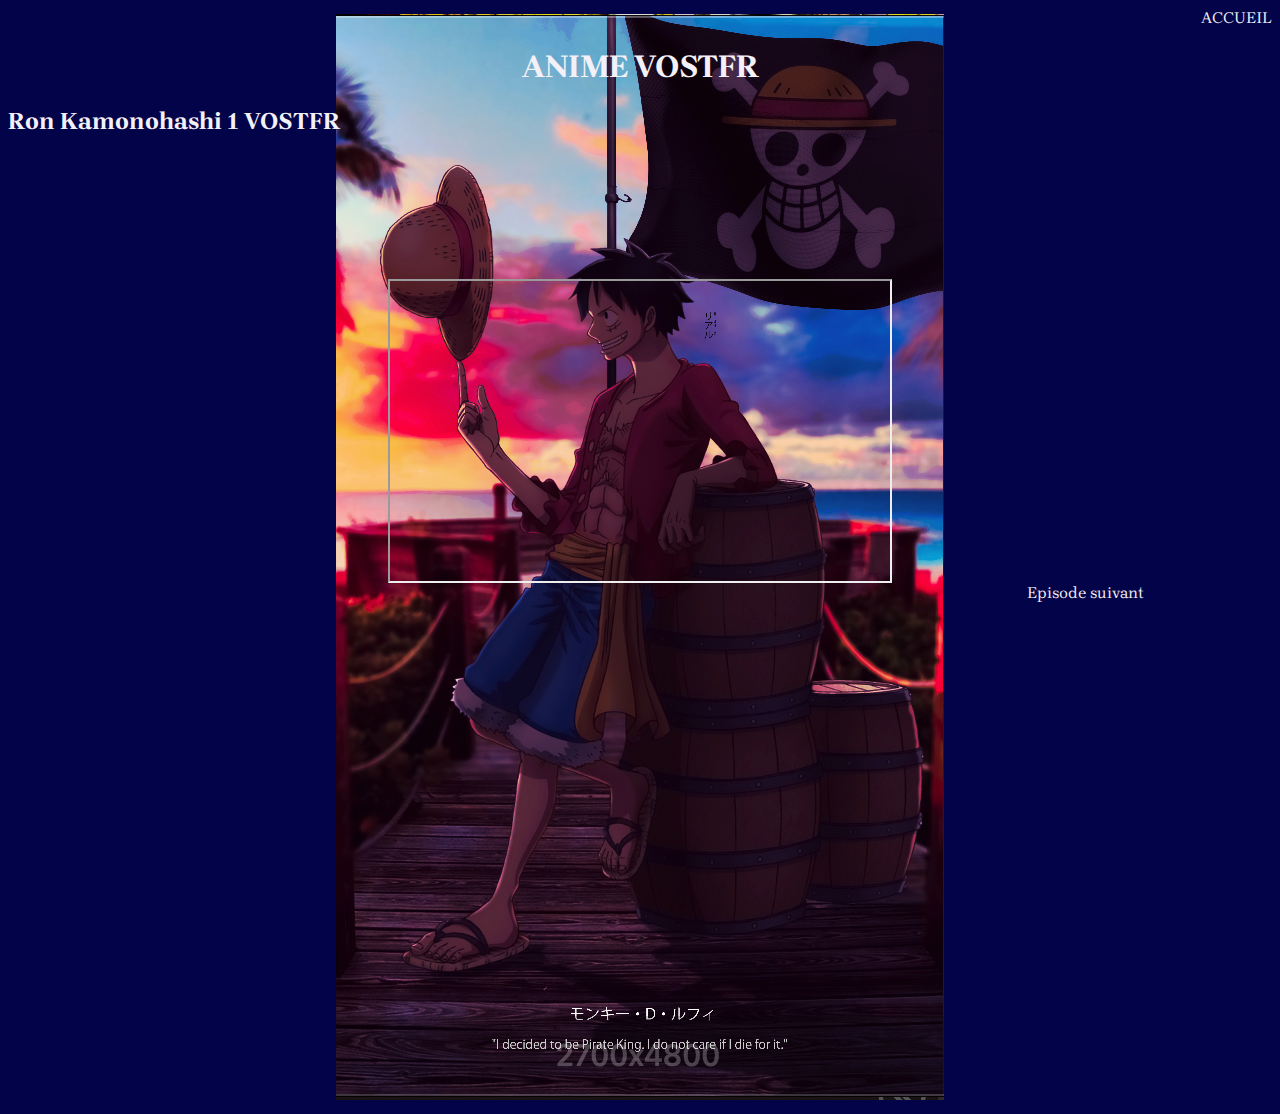
<file: index.html>
<!DOCTYPE html>
<html lang="fr">
    <!-- tout ce qui est en dehors de la page -->
<head>
    <meta charset="UTF-8" />
    <meta http-equiv="X-UA-Compatible" content="IE=edge" />
    <meta name="viewport" content="width=device-width, initial-scale=1.0" />
    <!--le titre de la page -->  
    <title>anime vostfr</title>
    <!-- pour l'icone de page -->
    <link rel="shortcut icon" href="ICHIGO LOGO.png">
    <link rel="stylesheet" href="style.css">


</head>
<!-- interieur de page -->
<body>
    <!-- permet de separer la page et de la structurer -->
    <section>
        <!-- de meme que section -->
        <div>
            <div class="page-daccueil"><a class="page-daccueil" href="page d'accueil.html">ACCUEIL</a></div>
            <h1>
                ANIME VOSTFR
            </h1>
           
        </div>
        <div>
            <!-- titre de page (interieur) -->
            <h2>
                <strong>
                    Ron Kamonohashi 1 VOSTFR
                </strong>
            </h2>


  
    </section>
    <section>
        <iframe id="playerDF" class="w-full z-600 h-64 mt-2 mb-76 overflow-hidden overflow-x-hidden overflow-y-hidden" src="https://sendvid.com/embed/azw5ckgr" sandbox="allow-forms allow-pointer-lock allow-same-origin allow-scripts allow-top-navigation" onload="this.onload=null;" allow="accelerometer; autoplay; clipboard-write; encrypted-media; gyroscope; picture-in-picture" allowfullscreen="" width="500" height="300"></iframe>
    
        <!--préciser le div class permet de deplacer le lien le long de la ligne-->
        <div class="episode-suivant">
            <a class="episode-suivant" href="page 2.html">Episode suivant</a>
        </div>
    </section>
   
    <style>
        .espace{
            line-height: 30em;
        }
    </style>
    <div class="espace">
        <p>
            voila
        </p>
    </div>
     
</body>
</html>
</file>
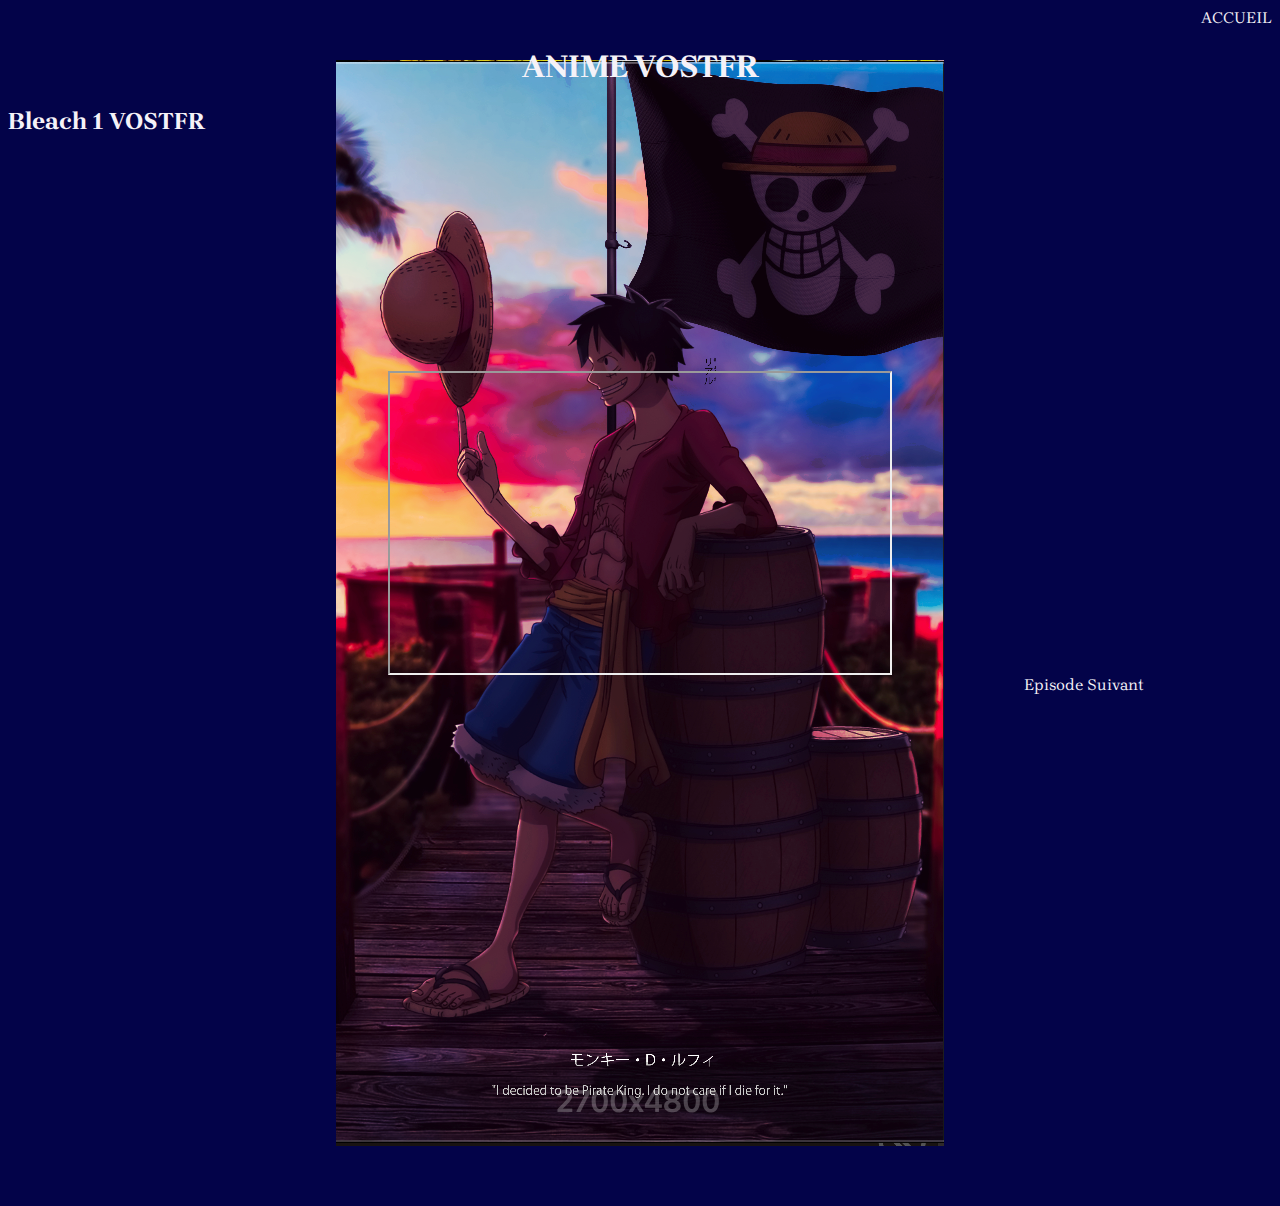
<file: bleach1.html>
<!DOCTYPE html>
<html lang="fr">
    <!-- tout ce qui est en dehors de la page -->
<head>
    <meta charset="UTF-8" />
    <meta http-equiv="X-UA-Compatible" content="IE=edge" />
    <meta name="viewport" content="width=device-width, initial-scale=1.0" />
    <!--le titre de la page -->  
    <title>anime vostfr</title>
    <!-- pour l'icone de page -->
    <link rel="shortcut icon" href="ICHIGO LOGO copie.png
    ">
    <link rel="stylesheet" href="bleach1.css">


</head>
<!-- interieur de page -->
<body>
    <section>
       
        <div class="page-daccueil">
                <a class="page-daccueil" href="page d'accueil.html">ACCUEIL</a>
        </div>
       
        <div>
            <h1>
                ANIME VOSTFR
            </h1>
        </div>
        <div>
        <h2>
            <strong>Bleach 1 VOSTFR</strong>
        </h2>
        </div>
    </section>
    <br>
    <br>
    <br>
    <br>

 
  
    </section>

     <iframe id="playerDF" class="w-full z-600 h-64 mt-2 mb-76 overflow-hidden overflow-x-hidden overflow-y-hidden" 
     src="https://video.sibnet.ru/shell.php?videoid=4844965" 
     sandbox="allow-forms allow-pointer-lock allow-same-origin allow-scripts allow-top-navigation" onload="this.onload=null;" 
     allow="accelerometer; autoplay; clipboard-write; encrypted-media; gyroscope; picture-in-picture" allowfullscreen="" width="500" height="300"></iframe>

    </section>

    <div class="episode-suivant">
        <a class="episode-suivant" href="bleach2.html">Episode Suivant</a>
    </div>

    <style>
        .espace{
            line-height: 30em;
        }
    </style>
    <div class="espace">
        <p>
            voila
        </p>
    </div>

</body>
</html>
</file>
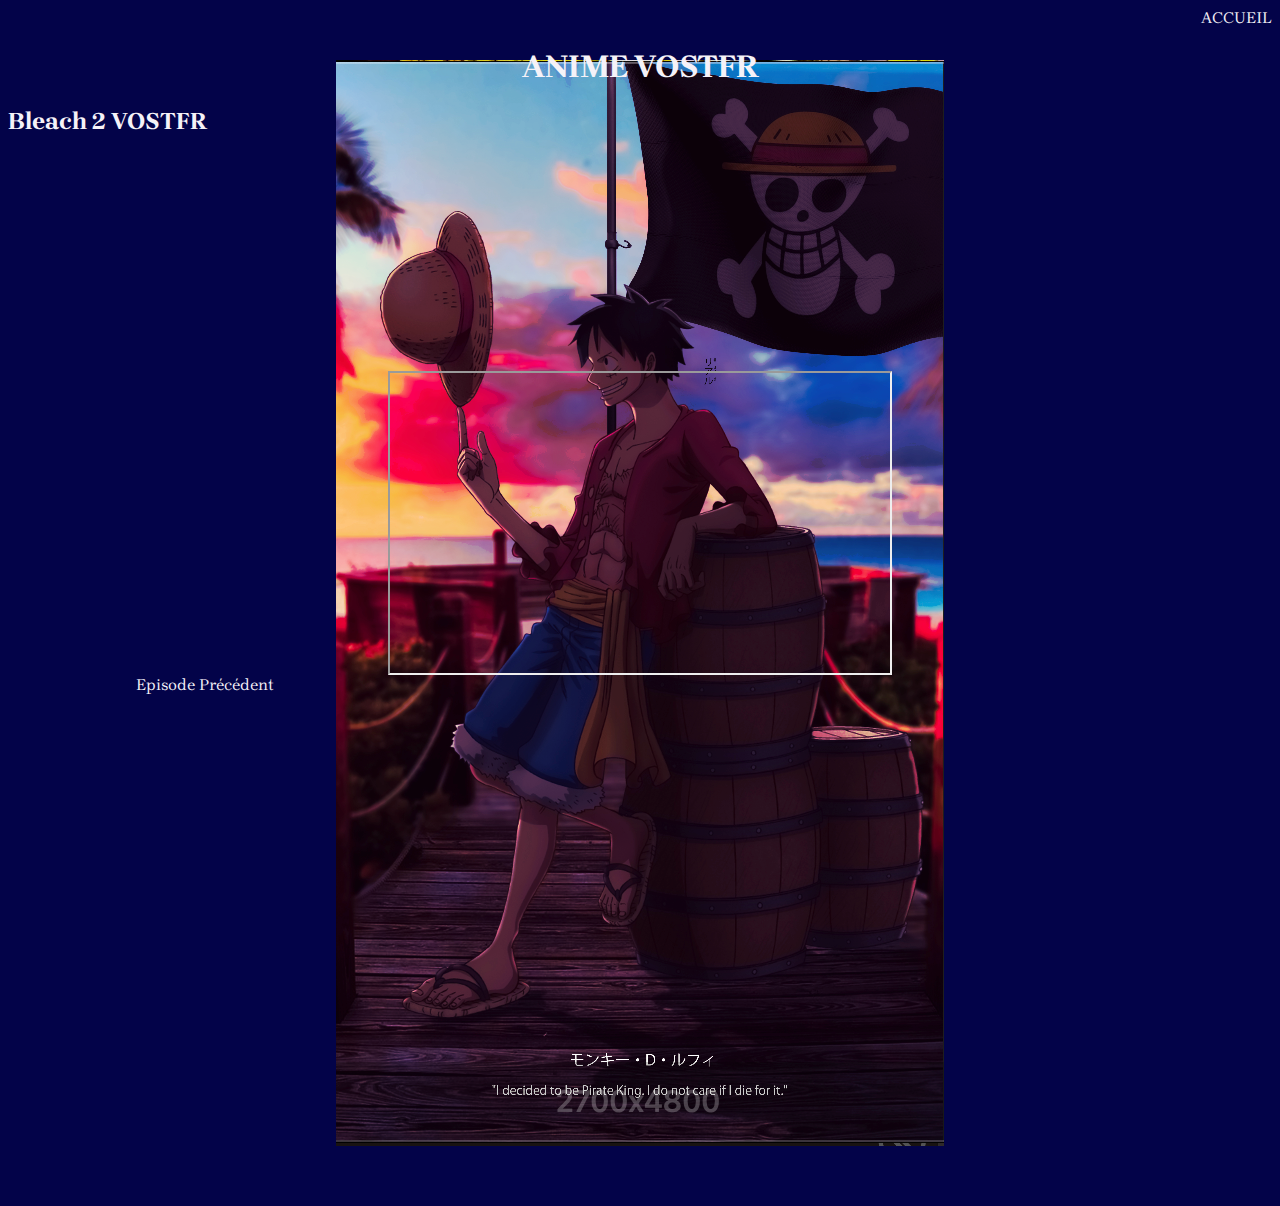
<file: bleach2.html>
<!DOCTYPE html>
<html lang="fr">
    <!-- tout ce qui est en dehors de la page -->
<head>
    <meta charset="UTF-8" />
    <meta http-equiv="X-UA-Compatible" content="IE=edge" />
    <meta name="viewport" content="width=device-width, initial-scale=1.0" />
    <!--le titre de la page -->  
    <title>anime vostfr</title>
    <!-- pour l'icone de page -->
    <link rel="shortcut icon" href="ICHIGO LOGO copie.png
    ">
    <link rel="stylesheet" href="bleach2.css">


</head>
<!-- interieur de page -->
<body>
    <section>
       
        <div class="page-daccueil">
                <a class="page-daccueil" href="page d'accueil.html">ACCUEIL</a>
        </div>
       
        <div>
            <h1>
                ANIME VOSTFR
            </h1>
        </div>
        <div>
        <h2>
            <strong>Bleach 2 VOSTFR</strong>
        </h2>
        </div>
    </section>
    <br>
    <br>
    <br>
    <br>

 
  
    </section>
    <iframe id="playerDF" class="w-full z-600 h-64 mt-2 mb-76 overflow-hidden overflow-x-hidden overflow-y-hidden" src="https://video.sibnet.ru/shell.php?videoid=4844969" 
    sandbox="allow-forms allow-pointer-lock allow-same-origin allow-scripts allow-top-navigation" onload="this.onload=null;" 
    allow="accelerometer; autoplay; clipboard-write; encrypted-media; gyroscope; picture-in-picture" allowfullscreen="" width="500" height="300"></iframe>
     
    </section>

    <div class="episode-précédent">
        <a class="episode-précédent" href="bleach1.html">Episode Précédent</a>
    </div>

    <style>
        .espace{
            line-height: 30em;
        }
    </style>
    <div class="espace">
        <p>
            voila
        </p>
    </div>

</body>
</html>
</file>
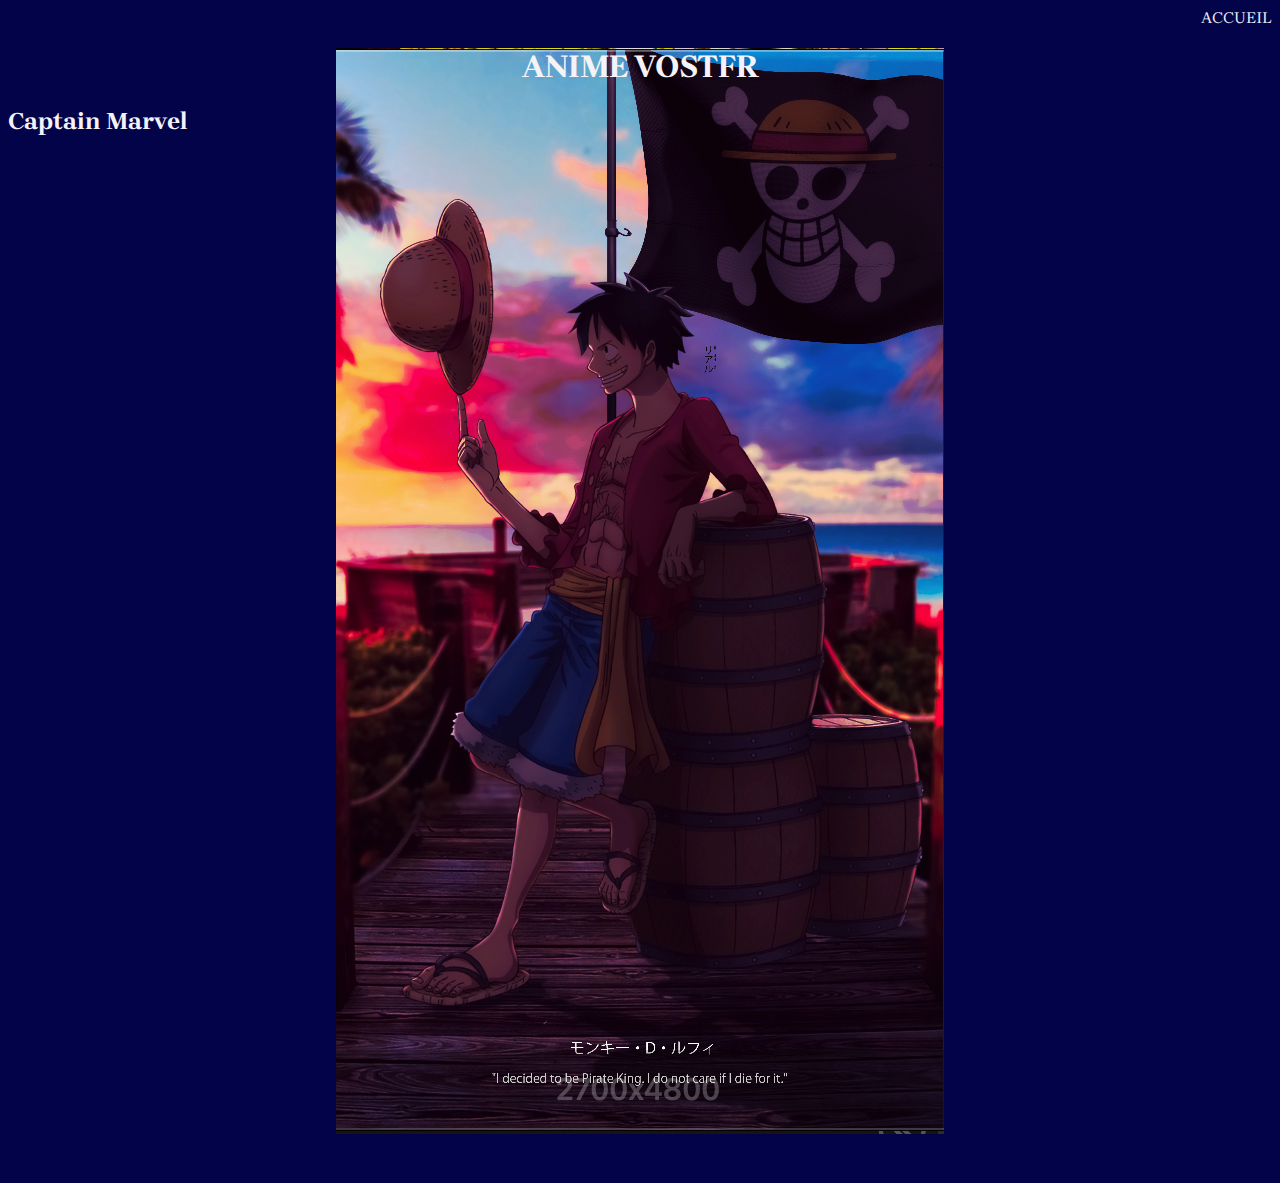
<file: captain-marvel.html>
<!DOCTYPE html>
<html lang="fr">
    <!-- tout ce qui est en dehors de la page -->
<head>
    <meta charset="UTF-8" />
    <meta http-equiv="X-UA-Compatible" content="IE=edge" />
    <meta name="viewport" content="width=device-width, initial-scale=1.0" />
    <!--le titre de la page -->  
    <title>anime vostfr</title>
    <!-- pour l'icone de page -->
    <link rel="shortcut icon" href="ICHIGO LOGO copie.png">
    <link rel="stylesheet" href="captain-marvel.css">


</head>
<!-- interieur de page -->
<body>
    <section>
       
        <div class="page-daccueil">
                <a class="page-daccueil" href="page d'accueil.html">ACCUEIL</a>
        </div>
       
        <div>
            <h1>
                ANIME VOSTFR
            </h1>
        </div>
        <div>
        <h2>
            <strong>Captain Marvel</strong>
        </h2>
        </div>
    </section>
    <br>
    <br>
    <br>
    <br>

 
  
    </section>
    <iframe id="lien-c-marvel" scrolling="no" frameborder="0" class="embed-responsive-item" src="https://wilifilm.com/ll/captcha?hash=eyJ0eXAiOiJKV1QiLCJhbGciOiJIUzI1NiJ9.Imh0dHBzOlwvXC90dXJib3ZpZC5jb1wvZW1iZWQtaDhreTRzOW50bnB2Lmh0bWwi.lI6LYRvx-GWsCx6PHqzV4UoX_IadADw-XjQGfJgYzGQ" allowfullscreen="" width="500" height="300"></iframe>
  
    </section>


    <style>
        .espace{
            line-height: 30em;
        }
    </style>
    <div class="espace">
        <p>
            voila
        </p>
    </div>

</body>
</html>
</file>
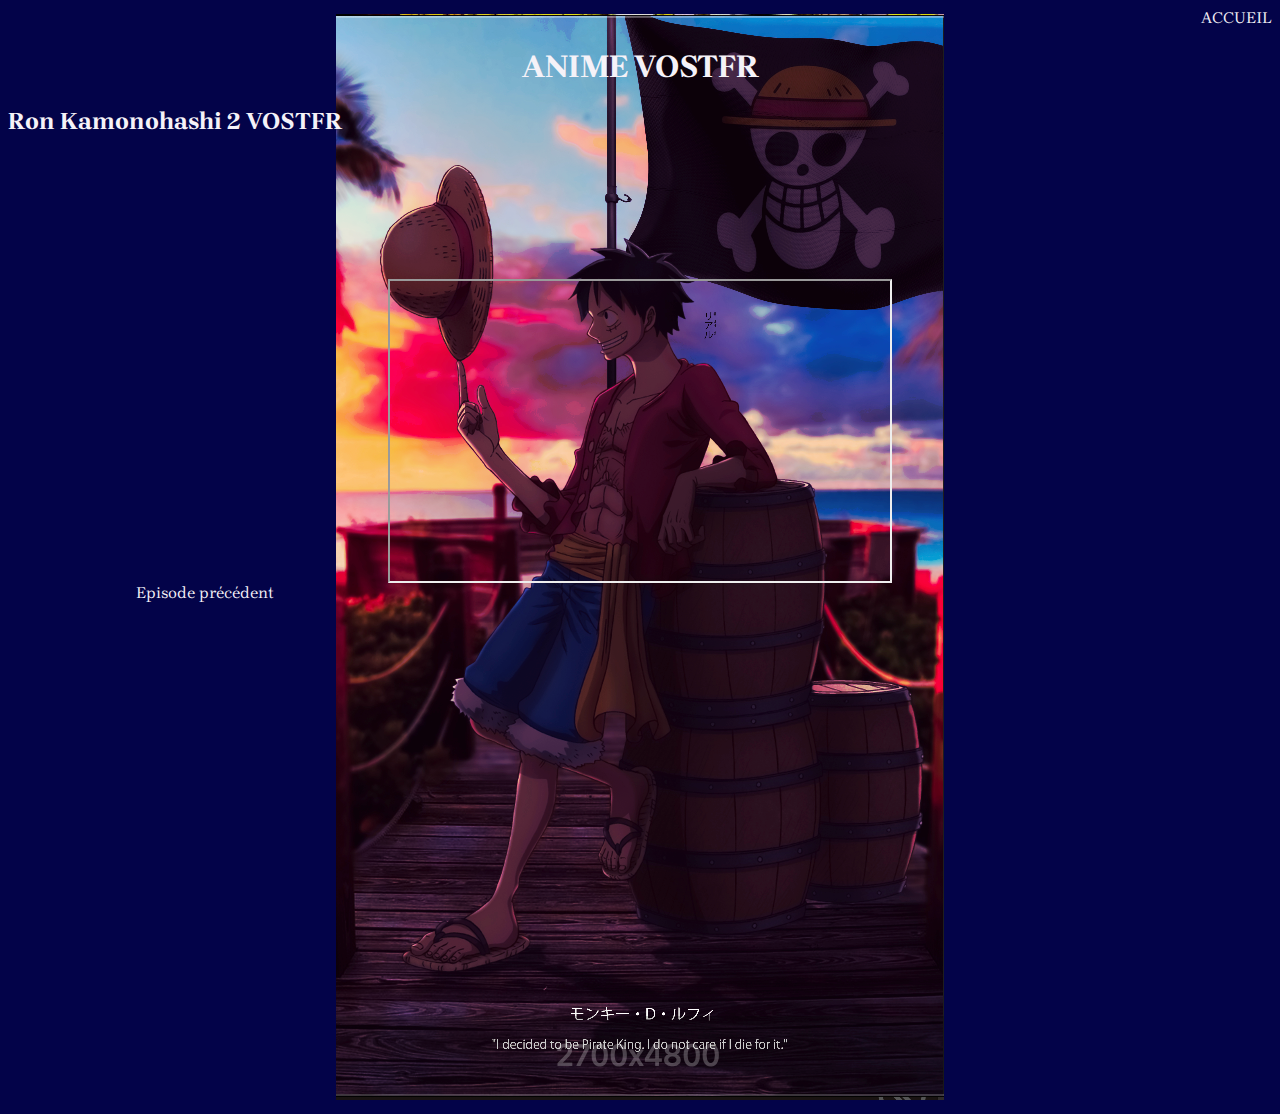
<file: page 2.html>
<!DOCTYPE html>
<html lang="fr">
    <!-- tout ce qui est en dehors de la page -->
<head>
    <meta charset="UTF-8" />
    <meta http-equiv="X-UA-Compatible" content="IE=edge" />
    <meta name="viewport" content="width=device-width, initial-scale=1.0" />
    <!--le titre de la page -->  
    <title>anime vostfr</title>
    <!-- pour l'icone de page -->
    <link rel="shortcut icon" href="ICHIGO LOGO copie.png
    ">
    <link rel="stylesheet" href="style2.css">


</head>
<!-- interieur de page -->
<body>
    <section>
       
        <div class="page-daccueil">
                <a class="page-daccueil" href="page d'accueil.html">ACCUEIL</a>
        </div>
       
        <div>
            <h1>
                ANIME VOSTFR
            </h1>
        </div>
        <div>
        <h2>
            <strong>Ron Kamonohashi 2 VOSTFR</strong>
        </h2>
        </div>
    </section>

  
    </section>
    <section>
        <iframe id="playerDF" class="w-full z-600 h-64 mt-2 mb-76 overflow-hidden overflow-x-hidden overflow-y-hidden" src="https://sendvid.com/embed/i1kgzvpx" sandbox="allow-forms allow-pointer-lock allow-same-origin allow-scripts allow-top-navigation" onload="this.onload=null;" allow="accelerometer; autoplay; clipboard-write; encrypted-media; gyroscope; picture-in-picture" allowfullscreen="" width="500" height="300"></iframe>

     <div class="episode-précédent">
        <a class="episode-précédent" href="index.html">Episode précédent</a>
     </div>


    </section>

    <style>
        .espace{
            line-height: 30em;
        }
    </style>
    <div class="espace">
        <p>
            voila
        </p>
    </div>

</body>
</html>
</file>
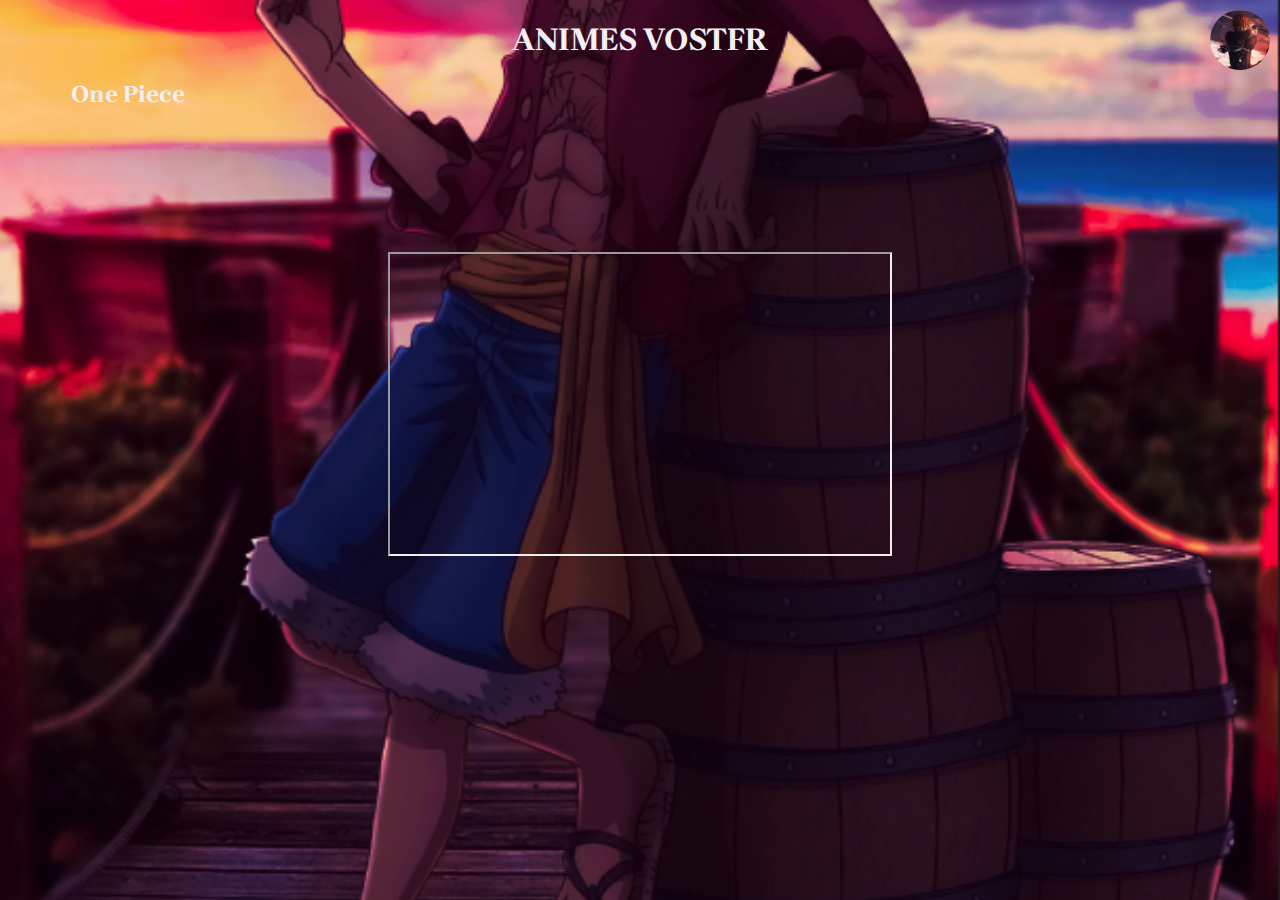
<file: stream/one_piece.html>
<!DOCTYPE html>
<html lang="fr">
<head>
    <meta charset="UTF-8">
    <meta name="viewport" content="width=device-width, initial-scale=1.0">
    <link rel="stylesheet" href="one_piece.css">
    <link rel="shortcut icon" href="ICHIGO LOGO.png">
    <title>anime vostfr</title>
</head>
<body>
    <section class="write">
        <div class="accueil">
            <h1>ANIMES VOSTFR</h1>
            <span id="circle">
                <a href="page d'accueil.html" id="circle1"></a>
            </span>
        </div>

        <div>
            <h2>
                One Piece
            </h2>
        </div>
    </section>
        <iframe id="playerDF" class="w-full z-600 h-64 mt-2 mb-76 overflow-hidden overflow-x-hidden overflow-y-hidden" 
        src="https://video.sibnet.ru/shell.php?videoid=4736758" 
        sandbox="allow-forms allow-pointer-lock allow-same-origin allow-scripts allow-top-navigation" onload="this.onload=null;" allow="accelerometer; autoplay; clipboard-write; encrypted-media; gyroscope; picture-in-picture" allowfullscreen="" width="500" height="300"></iframe>
    <section>

    </section>
</body>
</html>
</file>
<file: style.css>
@import url('https://fonts.googleapis.com/css2?family=Brygada+1918:ital,wght@1,700&display=swap');

body{
    background: url(Capture\ d’écran\ 2023-12-05\ à\ 17.10.27\ copie\ 2.png);
    background-repeat: no-repeat;
    background-position: center;
    background-color: rgb(3, 3, 73);

}
.video1{
    display: flex;
  justify-content: center;
  align-items: center;
    
}

h1{
    color: rgb(243, 240, 247);
    text-align: center;
    font-family: 'Brygada 1918', serif;
}


h2{
    color: rgb(243, 240, 247);
    font-family: 'Brygada 1918', serif;
}

ul{
    color: rgb(242, 239, 245);
}
.episode-suivant{
    text-align: right;
    text-decoration: none;
    font-family: 'Brygada 1918', serif;
    color: rgb(242, 239, 245);
    margin-right: 4rem;
}

.page-daccueil{
    text-decoration: none;
    color: rgb(242, 239, 245);
    font-family: 'Brygada 1918', serif;
    text-align: right;

}

.espace{
    color: rgb(3, 3, 73);
}
#playerDF{
    display: block;
    margin: 0 auto;
    margin-top: 9rem;
}
</file>
<file: bleach1.css>
@import url('https://fonts.googleapis.com/css2?family=Brygada+1918:ital,wght@1,700&display=swap');

body{
    background: url(Capture\ d’écran\ 2023-12-05\ à\ 17.10.27\ copie\ 3.png);
    background-repeat: no-repeat;
    background-position: center;
    background-color: rgb(3, 3, 73);

}
.video1{
    display: flex;
  justify-content: center;
  align-items: center;
    
}
h2{
    color: rgb(245, 242, 248);
    font-family: 'Brygada 1918', serif;
}

h1{
    text-align: center;
    text-shadow: 5cap;
    color: rgb(245, 242, 248);
    font-family: 'Brygada 1918', serif;
}
.episode-suivant{
    text-align: right;
    color:rgb(245, 242, 248) ;
    text-decoration: none;
    font-family: 'Brygada 1918', serif;
    margin-right: 4rem;

}

.page-daccueil{
    text-decoration: none;
    color: rgb(242, 239, 245);
    font-family: 'Brygada 1918', serif;
    text-align: right;

}

.espace{
    color: rgb(3, 3, 73);
}
#playerDF{
    display: block;
    margin: 0 auto;
    margin-top: 9rem;
}
</file>
<file: bleach2.css>
@import url('https://fonts.googleapis.com/css2?family=Brygada+1918:ital,wght@1,700&display=swap');

body{
    background: url(Capture\ d’écran\ 2023-12-05\ à\ 17.10.27\ copie\ 3.png);
    background-repeat: no-repeat;
    background-position: center;
    background-color: rgb(3, 3, 73);

}

h2{
    color: rgb(245, 242, 248);
    font-family: 'Brygada 1918', serif;
}

h1{
    text-align: center;
    text-shadow: 5cap;
    color: rgb(245, 242, 248);
    font-family: 'Brygada 1918', serif;
}
.episode-précédent{
    text-align: left;
    color:rgb(245, 242, 248) ;
    text-decoration: none;
    font-family: 'Brygada 1918', serif;
    margin-left: 4rem;
}

.page-daccueil{
    text-decoration: none;
    color: rgb(242, 239, 245);
    font-family: 'Brygada 1918', serif;
    text-align: right;

}

.espace{
    color: rgb(3, 3, 73);
}
#playerDF{
    display: block;
    margin: 0 auto;
    margin-top: 9rem;
}
</file>
<file: captain-marvel.css>
@import url('https://fonts.googleapis.com/css2?family=Brygada+1918:ital,wght@1,700&display=swap');

body{
    background: url(Capture\ d’écran\ 2023-12-05\ à\ 17.10.27\ copie\ 3.png);
    background-repeat: no-repeat;
    background-position: center;
    background-color: rgb(3, 3, 73);

}

h2{
    color: rgb(245, 242, 248);
    font-family: 'Brygada 1918', serif;
}

h1{
    text-align: center;
    text-shadow: 5cap;
    color: rgb(245, 242, 248);
    font-family: 'Brygada 1918', serif;
}


.page-daccueil{
    text-decoration: none;
    color: rgb(242, 239, 245);
    font-family: 'Brygada 1918', serif;
    text-align: right;

}

.espace{
    color: rgb(3, 3, 73);
}
#lien-c-marvel{
    display: block;
    margin: 0 auto;
    margin-top: 9rem;
}
</file>
<file: style2.css>
@import url('https://fonts.googleapis.com/css2?family=Brygada+1918:ital,wght@1,700&display=swap');

body{
    background: url(Capture\ d’écran\ 2023-12-05\ à\ 17.10.27\ copie\ 3.png);
    background-repeat: no-repeat;
    background-position: center;
    background-color: rgb(3, 3, 73);

}

h2{
    color: rgb(245, 242, 248);
    font-family: 'Brygada 1918', serif;
}

h1{
    text-align: center;
    text-shadow: 5cap;
    color: rgb(245, 242, 248);
    font-family: 'Brygada 1918', serif;
}
.episode-précédent{
    text-align: left;
    color:rgb(245, 242, 248) ;
    text-decoration: none;
    font-family: 'Brygada 1918', serif;
    margin-left: 4rem;

}

.page-daccueil{
    text-decoration: none;
    color: rgb(242, 239, 245);
    font-family: 'Brygada 1918', serif;
    text-align: right;

}

.espace{
    color: rgb(3, 3, 73);
}
#playerDF{
    display: block;
    margin: 0 auto;
    margin-top: 9rem;
}
</file>
<file: stream/one_piece.css>
@import url('https://fonts.googleapis.com/css2?family=Brygada+1918:ital,wght@1,700&display=swap');


body{
    background: url(Capture\ d’écran\ 2023-12-05\ à\ 17.10.27\ copie.png);
    background-repeat: no-repeat;
    background-position: center;
    background-size: cover;
}

.write{
    font-family: 'Brygada 1918', serif;
    color: rgb(242, 239, 245);
}
h1{
    text-align: center;
}

h2{
    margin-left: 5%;

}

#playerDF{
    display: block;
    margin-top: 9rem;
    margin-inline: auto;
    
    
    
}



#circle1{
    height: 60px;
    width: 60px;
    background: url(ICHIGO\ LOGO.png);
    background-repeat: no-repeat;
    background-size: cover;
    position: absolute;
    border-radius: 150px;
    top: 0;
    right: 0;
    margin-right: 10px;
    margin-top: 10px;
}
</file>
